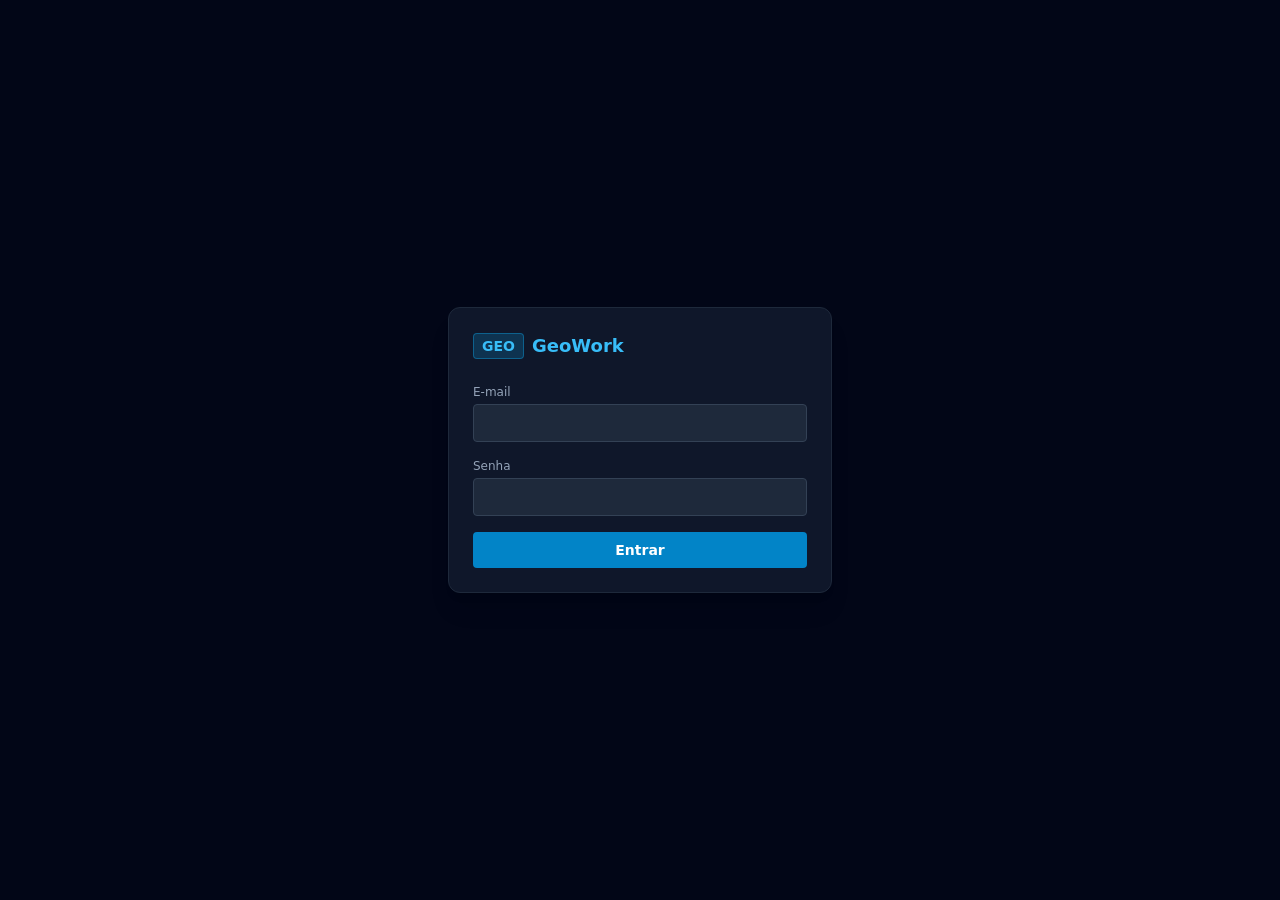
<file: login.html>
<!doctype html>
<html lang="pt-BR">
<head>
  <meta charset="utf-8">
  <meta name="viewport" content="width=device-width, initial-scale=1">
  <meta name="robots" content="noindex">
  <title>Entrar · GeoWork</title>
  <link rel="stylesheet" href="css/tailwind.css">
</head>
<body class="min-h-screen bg-slate-950 text-slate-100 flex items-center justify-center p-4">
  <main class="w-full max-w-sm bg-slate-900 border border-slate-800 rounded-xl p-6 shadow-xl">
    <div class="flex items-center gap-2 font-bold text-sky-400 text-lg mb-6">
      <span class="bg-sky-500/20 border border-sky-500/40 px-2 py-0.5 rounded text-sm">GEO</span>
      <span>GeoWork</span>
    </div>

    <form id="formLogin" class="space-y-4" novalidate>
      <label class="block text-xs">
        <span class="text-slate-400">E-mail</span>
        <input id="email" name="email" type="email" autocomplete="username" required
          class="mt-1 w-full bg-slate-800 border border-slate-700 rounded px-3 py-2 text-sm focus:outline-none focus:border-sky-500">
      </label>

      <label class="block text-xs">
        <span class="text-slate-400">Senha</span>
        <input id="senha" name="senha" type="password" autocomplete="current-password" required
          class="mt-1 w-full bg-slate-800 border border-slate-700 rounded px-3 py-2 text-sm focus:outline-none focus:border-sky-500">
      </label>

      <p id="erro" role="alert" class="hidden text-xs text-rose-300 bg-rose-500/10 border border-rose-500/30 rounded px-3 py-2"></p>

      <button id="btnEntrar" type="submit"
        class="w-full bg-sky-600 hover:bg-sky-500 disabled:opacity-60 text-white font-semibold text-sm py-2 rounded">
        Entrar
      </button>
    </form>
  </main>

  <script>
    const form = document.getElementById('formLogin');
    const erro = document.getElementById('erro');
    const botao = document.getElementById('btnEntrar');

    function mostrarErro(texto) {
      erro.textContent = texto;
      erro.classList.remove('hidden');
    }

    form.addEventListener('submit', async (ev) => {
      ev.preventDefault();
      erro.classList.add('hidden');
      const email = document.getElementById('email').value.trim();
      const senha = document.getElementById('senha').value;
      if (!email || !senha) return mostrarErro('Informe e-mail e senha.');

      botao.disabled = true;
      try {
        const res = await fetch('/auth/login', {
          method: 'POST',
          headers: { 'Content-Type': 'application/json' },
          body: JSON.stringify({ email, senha }),
        });
        if (res.ok) {
          window.location.replace('/');
          return;
        }
        const corpo = await res.json().catch(() => ({}));
        mostrarErro(typeof corpo.detail === 'string' ? corpo.detail : 'Não foi possível entrar agora.');
      } catch (err) {
        mostrarErro('Sem conexão com o servidor. Tente de novo.');
      } finally {
        botao.disabled = false;
        document.getElementById('senha').value = '';
      }
    });
  </script>
</body>
</html>
</file>
